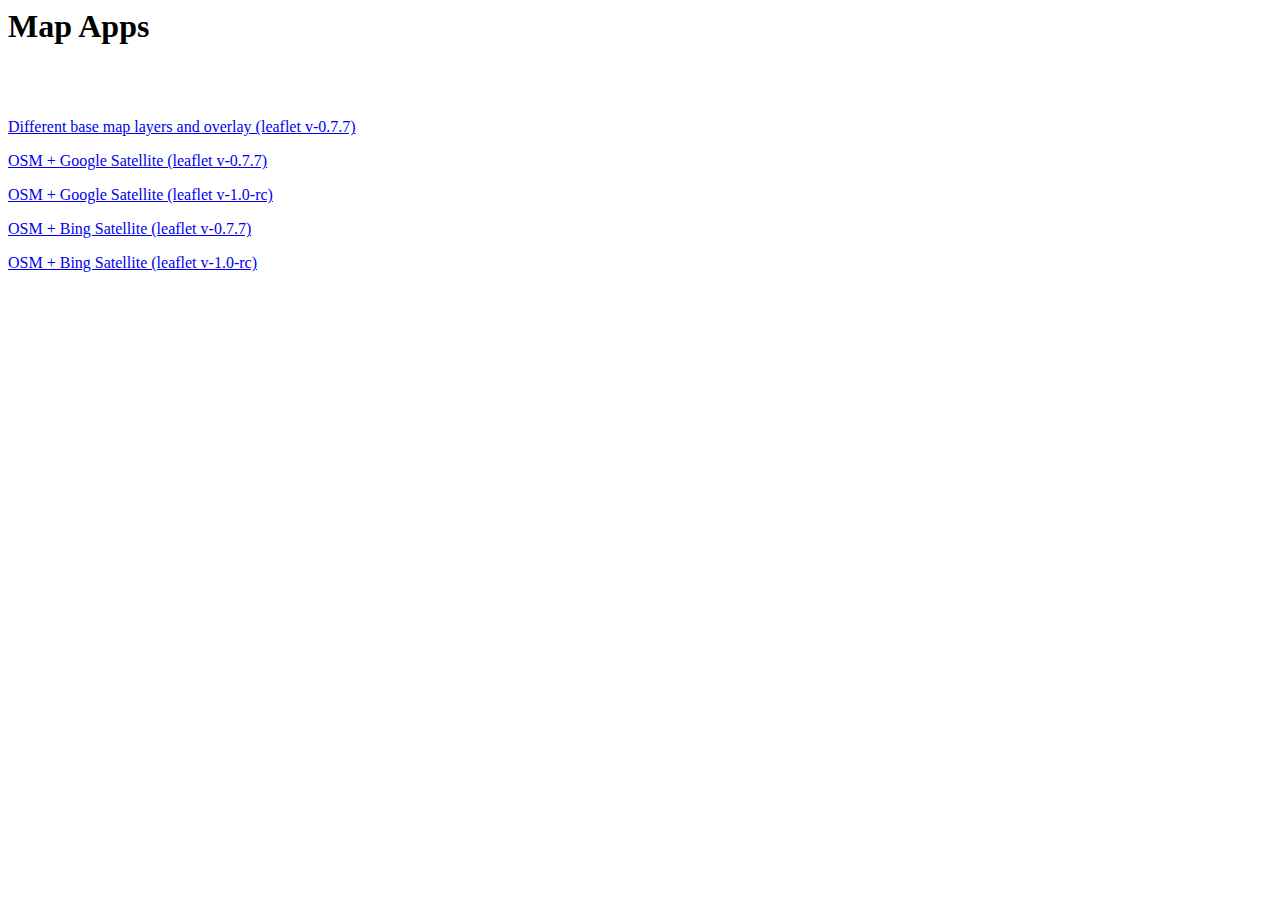
<file: public/index.html>
<html>
    <head>
        <title>GeoNet APPS</title>
        <link type="text/css" rel="stylesheet" href="//static.geonet.org.nz/geonet-2.0.2/css/bootstrap-geonet.css" />
        <script type="text/javascript" src="//static.geonet.org.nz/jquery/js/jquery-1.7.1.min.js"></script>

    </head>

    <body>
        <div class="row">
            <div class="span12">

                <div class="page-header">
                    <h1>Map Apps</h1>
                    <br />

                </div>
                <br />

                <!-- 2. -->

                <div >
                    <p><a href="leaflet-base-layers.html" target="_blank">Different base map layers and overlay (leaflet v-0.7.7) </a> </p>
                </div>
                <div >
                    <p><a href="quakes-map-google.html" target="_blank">OSM + Google Satellite (leaflet v-0.7.7) </a> </p>
                </div>

                <div >
                    <p><a href="quakes-map-google2.html" target="_blank">OSM + Google Satellite (leaflet v-1.0-rc)</a> </p>
                </div>

                <div >
                    <p><a href="quakes-map-bing1.html" target="_blank">OSM + Bing Satellite (leaflet v-0.7.7) </a> </p>
                </div>

                <div >
                    <p><a href="quakes-map-bing.html" target="_blank">OSM + Bing Satellite (leaflet v-1.0-rc) </a> </p>
                </div>
            </div>
        </div>
    </body>
</html>
</file>
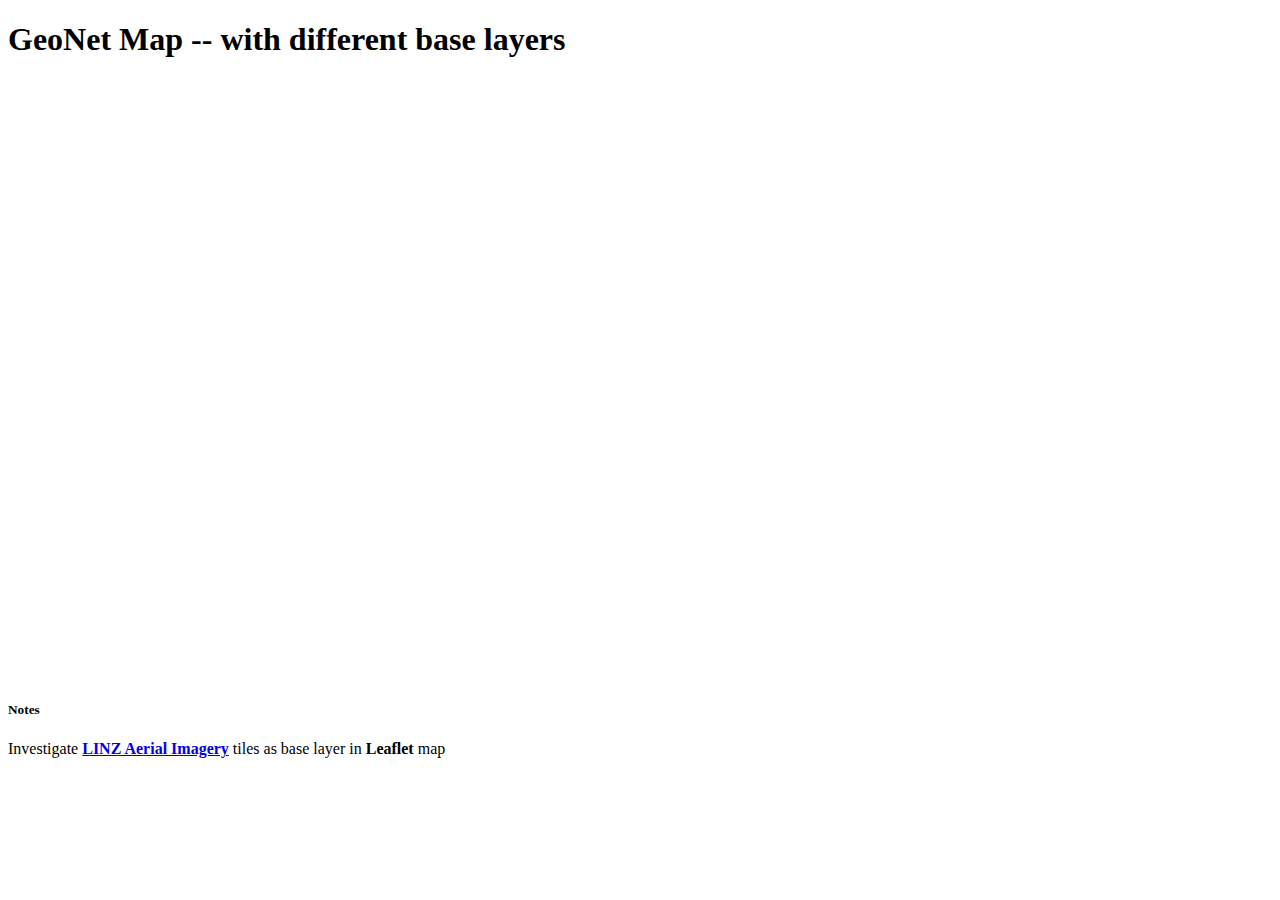
<file: public/leaflet-base-layers.html>
<!DOCTYPE html>
<html>
    <head>
        <title>GeoNet Map -- with different base layers </title>
        <meta charset="utf-8"/>
        <link type="text/css" rel="stylesheet" href="//static.geonet.org.nz/geonet-2.0.3/css/bootstrap-geonet.css"/>
        <link rel="stylesheet"
              href="//static.geonet.org.nz/leaflet/0.7.7/leaflet.css"/>
        <style>
            .leaflet-container {
                background: #396670;
            }
        </style>

        <script src="//static.geonet.org.nz/jquery/js/jquery-1.9.1.min.js" type="text/javascript"></script>

        <script src="//static.geonet.org.nz/leaflet/0.7.7/leaflet.js"></script>

        <script src="js/leaflet-bing-plugin.js" type="text/javascript"></script>

        <script src="js/quakes-map.js"></script>

    </head>
    <body>
        <div class="container container-background">
            <div class="page-header">
                <h1>GeoNet Map -- with different base layers </h1>
            </div>

            <div id="geonet-haz-map" style="width: 512px; height: 600px" > </div>

            <script>
                jQuery(document).ready(function () {
                    quakesMapApp.initBaseMap();
                    quakesMapApp.loadQuakesData();
                });

            </script>

            <h5>Notes</h5>
            <p>
                Investigate <a href="https://data.linz.govt.nz/set/2-nz-aerial-imagery/" ><b>LINZ Aerial Imagery</b></a> tiles as base layer in <b>Leaflet</b> map
            </p>


        </div>

    </body>
</html>
</file>
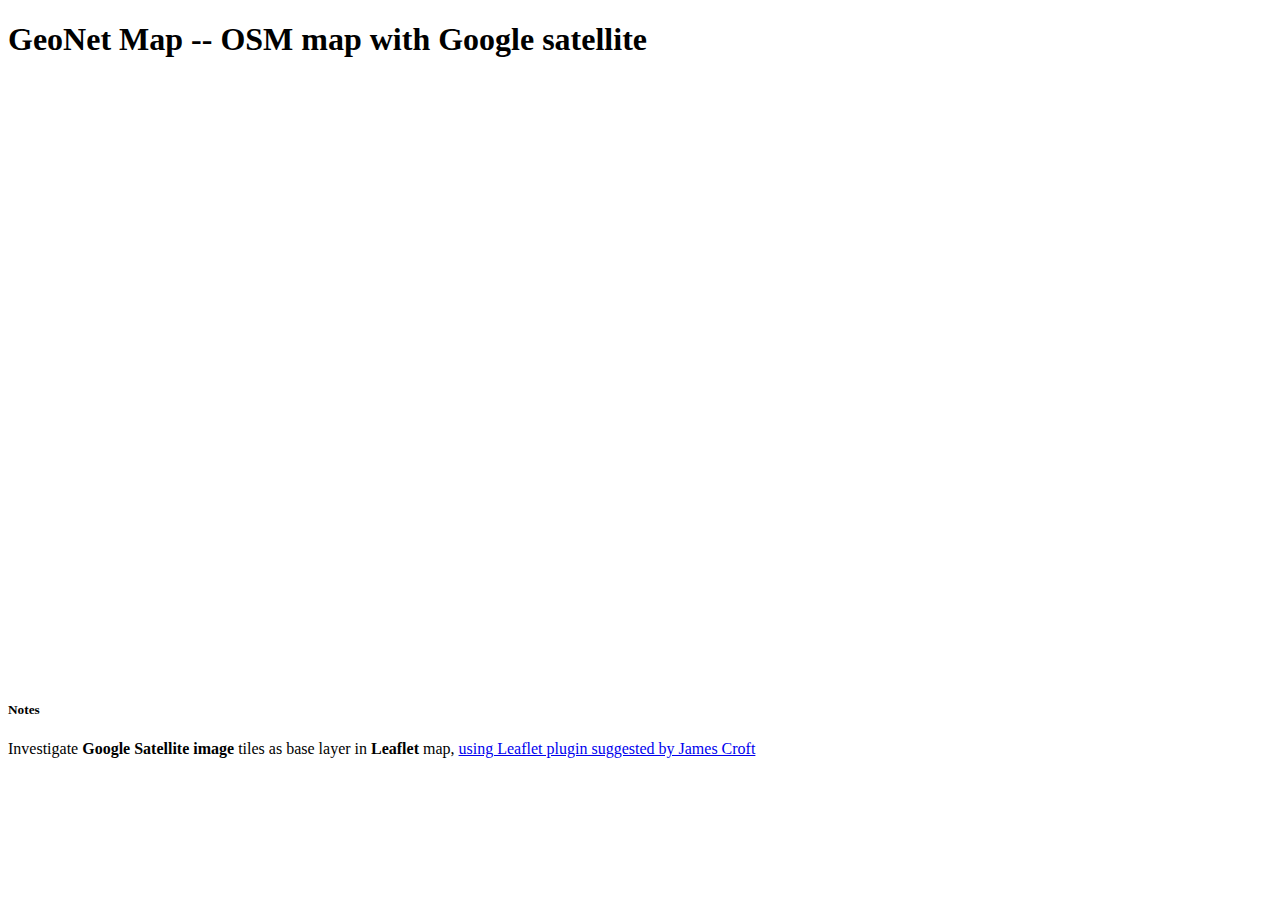
<file: public/leaflet-google.html>
<!DOCTYPE html>
<html>
<head>
    <title>GeoNet Map -- OSM AND GOOGLE SATELLITE</title>
    <meta charset="utf-8"/>
    <link type="text/css" rel="stylesheet" href="//static.geonet.org.nz/geonet-2.0.3/css/bootstrap-geonet.css"/>
    <link rel="stylesheet"
          href="//static.geonet.org.nz/leaflet/0.7.7/leaflet.css"/>

    <script src="//static.geonet.org.nz/leaflet/0.7.7/leaflet.js"></script>

    <script src="//maps.google.com/maps/api/js?v=3&key=AIzaSyCe9XrHmE40diC5lmj6SwGa9IsrlloGIH4"></script>
    <script src="js/Google.js"></script>

</head>
<body>

<div class="container container-background">
    <div class="page-header">
        <h1>GeoNet Map -- OSM map with Google satellite </h1>
    </div>

    <div id="map" style="width: 512px; height: 600px" > </div>

    <script>
    var map = L.map('map', {
                attributionControl: false,
                worldCopyJump: false
            });

    var osmGeonetUrl = '//{s}.geonet.org.nz/osm/tiles/{z}/{x}/{y}.png',//
    cloudmadeAttribution = '',
    osmLayerGeonet = new L.TileLayer(osmGeonetUrl, {
        minZoom : 1,
        maxZoom : 18,
        attribution: cloudmadeAttribution,
        errorTileUrl: '//static.geonet.org.nz/osm/images/logo_geonet.png',
        subdomains:[ 'static1', 'static2', 'static3', 'static4', 'static5']
    });

    var googleSatellite = new L.Google('SATELLITE');  //ROADMAP, TERRAIN

    //map switcher
    var baseLayers = {
        "Map" : osmLayerGeonet,
        "Satellite" : googleSatellite
    };

    map.addLayer(googleSatellite);

    L.control.layers(baseLayers).addTo(map);

    map.setView(new L.LatLng(-41.1, 174.0), 5);
		

    </script>

    <h5>Notes</h5>
    <p>
     Investigate <b>Google Satellite image</b> tiles as base layer in <b>Leaflet</b> map,
     <a href="https://gist.github.com/crofty/2197701" >using Leaflet plugin suggested by James Croft </a>
    </p>


</div>

</body>
</html>
</file>
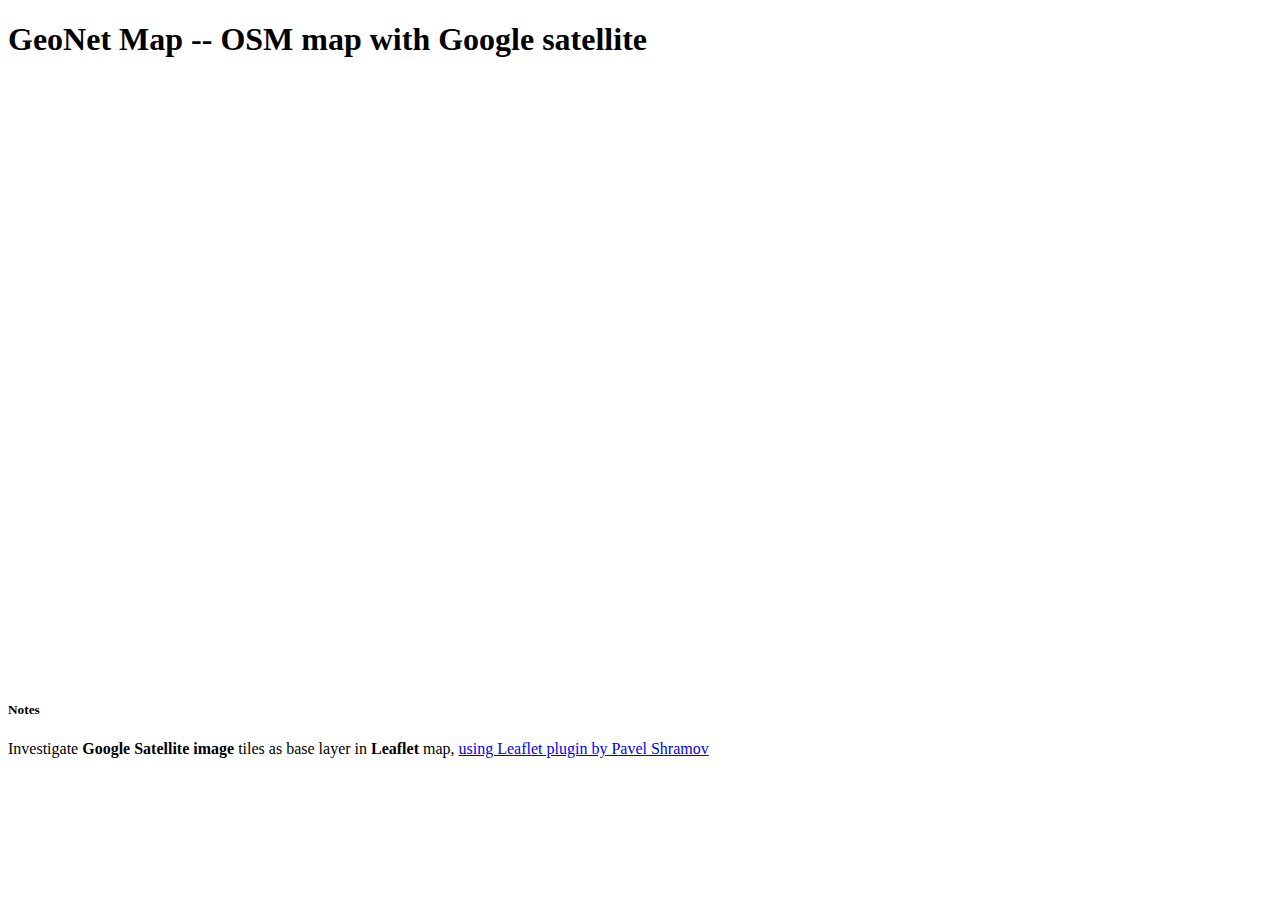
<file: public/leaflet-google2.html>
<!DOCTYPE html>
<html>
<head>
    <title>GeoNet Map -- OSM AND GOOGLE SATELLITE</title>
    <meta charset="utf-8"/>
    <link type="text/css" rel="stylesheet" href="//static.geonet.org.nz/geonet-2.0.3/css/bootstrap-geonet.css"/>
    <link rel="stylesheet"
          href="//static.geonet.org.nz/leaflet/0.7.7/leaflet.css"/>

    <script src="//static.geonet.org.nz/leaflet/0.7.7/leaflet.js"></script>

    <script src="//maps.google.com/maps/api/js?v=3&key=AIzaSyCe9XrHmE40diC5lmj6SwGa9IsrlloGIH4"></script>
    <script src="js/Google.js"></script>

</head>
<body>

<div class="container container-background">
    <div class="page-header">
        <h1>GeoNet Map -- OSM map with Google satellite </h1>
    </div>

    <div id="map" style="width: 512px; height: 600px" > </div>

    <script>
    var map = L.map('map', {
                attributionControl: false,
                worldCopyJump: false
            });

    var osmGeonetUrl = '//{s}.geonet.org.nz/osm/tiles/{z}/{x}/{y}.png',//
    cloudmadeAttribution = '',
    osmLayerGeonet = new L.TileLayer(osmGeonetUrl, {
        minZoom : 1,
        maxZoom : 18,
        attribution: cloudmadeAttribution,
        errorTileUrl: '//static.geonet.org.nz/osm/images/logo_geonet.png',
        subdomains:[ 'static1', 'static2', 'static3', 'static4', 'static5']
    });

    var googleSatellite = new L.Google('SATELLITE');  //ROADMAP, TERRAIN

    //map switcher
    var baseLayers = {
        "Map" : osmLayerGeonet,
        "Satellite" : googleSatellite
    };

    map.addLayer(osmLayerGeonet);

    L.control.layers(baseLayers).addTo(map);

    map.setView(new L.LatLng(-41.1, 174.0), 5);
		

    </script>

    <h5>Notes</h5>
    <p>
        Investigate <b>Google Satellite image</b> tiles as base layer in <b>Leaflet</b> map,
        <a href="https://github.com/shramov/leaflet-plugins" >using Leaflet plugin by Pavel Shramov </a>
    </p>


</div>

</body>
</html>
</file>
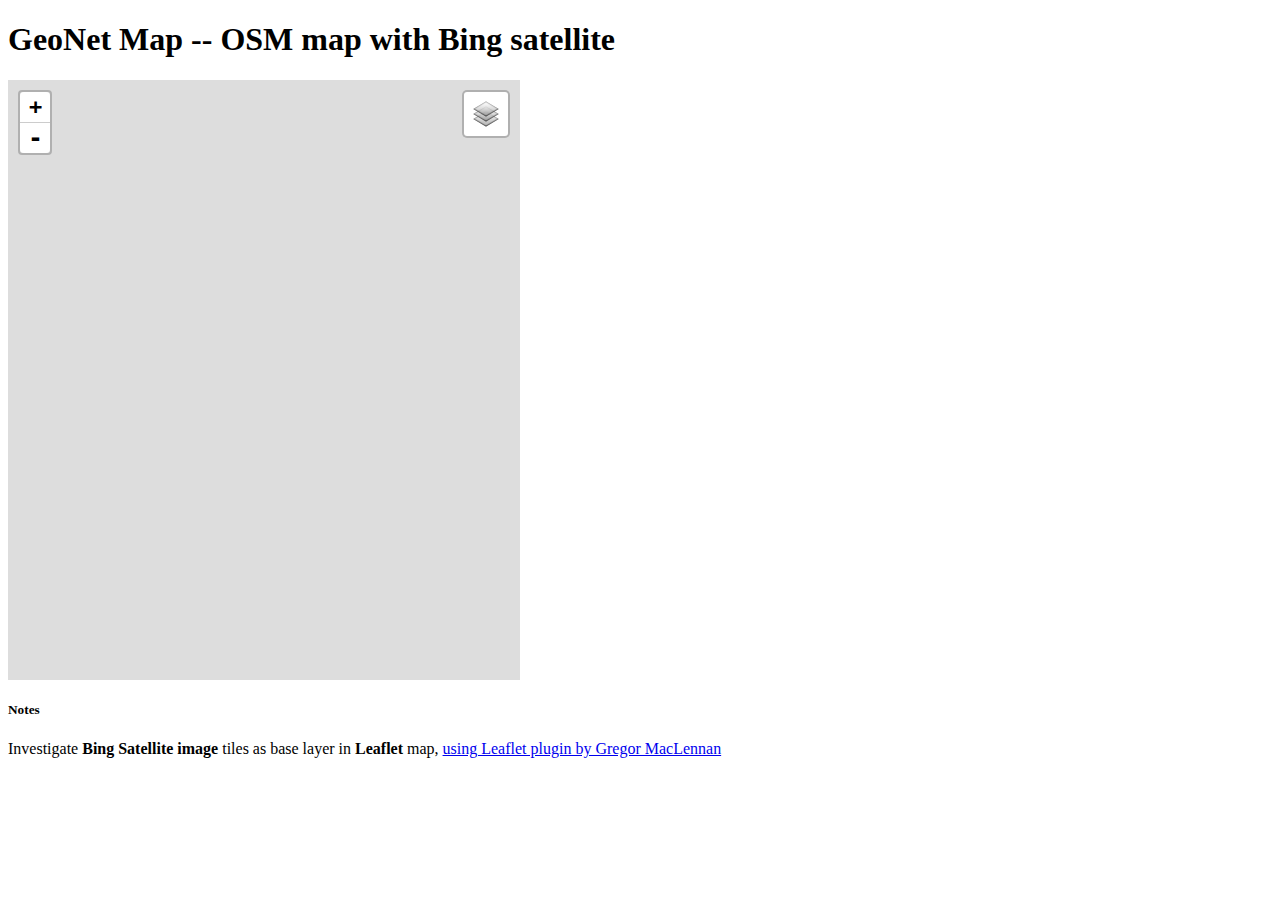
<file: public/quakes-map-bing.html>
<!DOCTYPE html>
<html>
<head>
    <meta charset=utf-8 />
    <meta name='viewport' content='width=device-width, initial-scale=1.0, maximum-scale=1.0, user-scalable=no, minimal-ui' />

    <title>GeoNet Map -- Leaflet Bing Maps Layer</title>

    <link type="text/css" rel="stylesheet" href="//static.geonet.org.nz/geonet-2.0.3/css/bootstrap-geonet.css"/>
    <link href='css/leaflet-v1.0.0-rc.css' rel='stylesheet' />

    <script src="//static.geonet.org.nz/jquery/js/jquery-1.9.1.min.js" type="text/javascript"></script>
    
    <script src="js/leaflet-v1.0.0-rc.js"></script>
    <script src="//cdn.polyfill.io/v2/polyfill.min.js?features=Promise"></script>

    <script src="js/leaflet-bing-layer.js"></script>
    
    <script src="js/quakes-map.js"></script>

</head>
<body>
<div class="container container-background">
    <div class="page-header">
        <h1>GeoNet Map -- OSM map with Bing satellite </h1>
    </div>

    <div id="map" style="width: 512px; height: 600px" > </div>

    <script>
    var map = L.map('map', {
                attributionControl: false,
                worldCopyJump: false
            });

    //var osmGeonetUrl = '//{s}.geonet.org.nz/osm/tiles/{z}/{x}/{y}.png',//
    var osmGeonetUrl = '//{s}.geonet.org.nz/osm/1/tiles/{z}/{x}/{y}.png',//
    cloudmadeAttribution = '',
    osmLayerGeonet = new L.TileLayer(osmGeonetUrl, {
        minZoom : 1,
        maxZoom : 18,
        attribution: cloudmadeAttribution,
        errorTileUrl: '//static.geonet.org.nz/osm/images/logo_geonet.png',
        subdomains:[ 'static1', 'static2', 'static3', 'static4', 'static5']
    });

    var BING_KEY = 'AhK092tJ9_a5suB7r0pkgKI6aGSQuUm3MFwP9ygHezQtyeNx8KK8529Lj4p7mxmQ'
    var bingLayer = L.tileLayer.bing(BING_KEY);

    //map switcher
    var baseLayers = {
        "Map" : osmLayerGeonet,
        "Satellite" : bingLayer
    };

    map.addLayer(bingLayer);

    var layerControl = L.control.layers(baseLayers).addTo(map);

    map.setView(new L.LatLng(-41.1, 174.0), 5);		

    </script>

    <h5>Notes</h5>
    <p>
         Investigate <b>Bing Satellite image</b> tiles as base layer in <b>Leaflet</b> map,
        <a href="https://github.com/gmaclennan/leaflet-bing-layer" >using Leaflet plugin by Gregor MacLennan</a>
    </p>

</div>

</body>
</html>
</file>
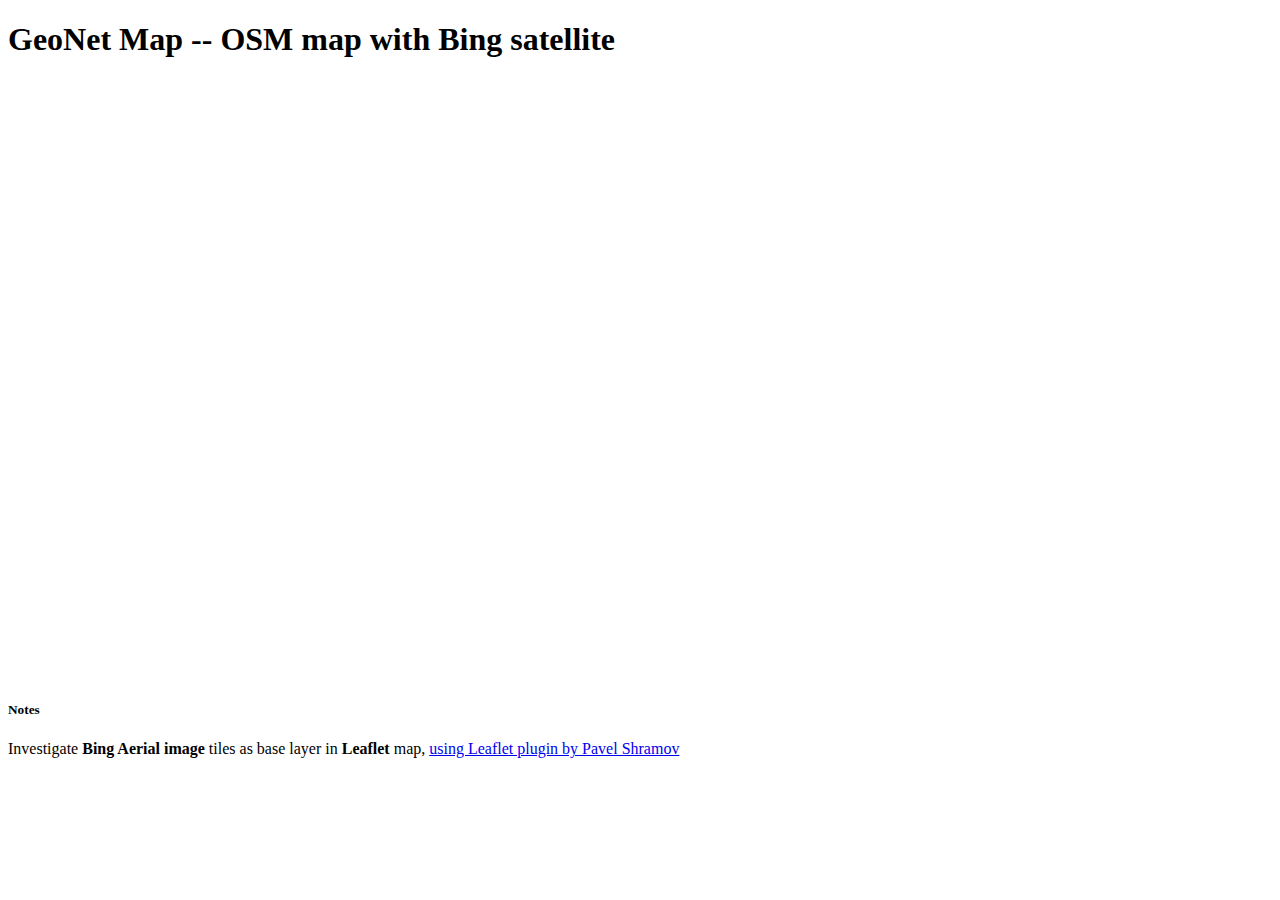
<file: public/quakes-map-bing1.html>
<!DOCTYPE html>
<html>
<head>
    <title>GeoNet Map -- OSM AND GOOGLE SATELLITE</title>
    <meta charset="utf-8"/>
    <link type="text/css" rel="stylesheet" href="//static.geonet.org.nz/geonet-2.0.3/css/bootstrap-geonet.css"/>
    <link rel="stylesheet"
          href="//static.geonet.org.nz/leaflet/0.7.7/leaflet.css"/>

    <script src="//static.geonet.org.nz/jquery/js/jquery-1.9.1.min.js" type="text/javascript"></script>
    
    <script src="//static.geonet.org.nz/leaflet/0.7.7/leaflet.js"></script>
    
    <script src="js/Bing.js"></script>
    
    <script src="js/quakes-map.js"></script>

</head>
<body>
<div class="container container-background">
    <div class="page-header">
        <h1>GeoNet Map -- OSM map with Bing satellite </h1>
    </div>

    <div id="map" style="width: 512px; height: 600px" > </div>

    <script>
    var map = L.map('map', {
                attributionControl: false,
                worldCopyJump: false
            });

    var osmGeonetUrl = '//{s}.geonet.org.nz/osm/tiles/{z}/{x}/{y}.png',//
    cloudmadeAttribution = '',
    osmLayerGeonet = new L.TileLayer(osmGeonetUrl, {
        minZoom : 1,
        maxZoom : 18,
        attribution: cloudmadeAttribution,
        errorTileUrl: '//static.geonet.org.nz/osm/images/logo_geonet.png',
        subdomains:[ 'static1', 'static2', 'static3', 'static4', 'static5']
    });

     var BING_KEY = 'AhK092tJ9_a5suB7r0pkgKI6aGSQuUm3MFwP9ygHezQtyeNx8KK8529Lj4p7mxmQ'

    var bingLayer = new L.BingLayer(BING_KEY, {type: "Aerial"});

    //map switcher
    var baseLayers = {
        "OSM Map" : osmLayerGeonet,
        "Bing Aerial" : bingLayer
    };

    map.addLayer(bingLayer);

    var layerControl = L.control.layers(baseLayers).addTo(map);

    map.setView(new L.LatLng(-41.1, 174.0), 5);		

    </script>

    <h5>Notes</h5>
    <p>
        Investigate <b>Bing Aerial image</b> tiles as base layer in <b>Leaflet</b> map,
        <a href="https://github.com/shramov/leaflet-plugins" >using Leaflet plugin by Pavel Shramov </a>
    </p>


</div>

</body>
</html>
</file>
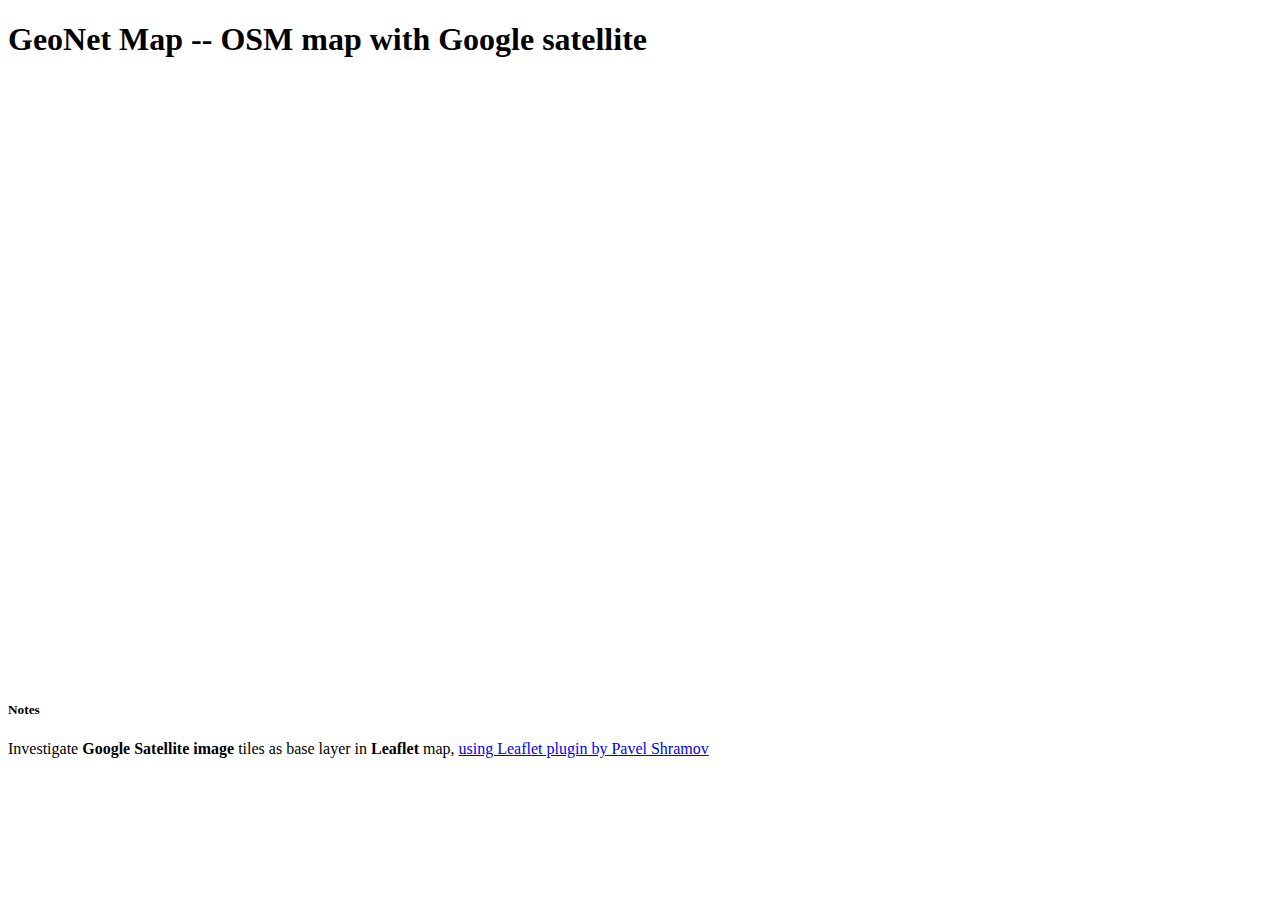
<file: public/quakes-map-google.html>
<!DOCTYPE html>
<html>
<head>
    <title>GeoNet Map -- OSM AND GOOGLE SATELLITE</title>
    <meta charset="utf-8"/>
    <link type="text/css" rel="stylesheet" href="//static.geonet.org.nz/geonet-2.0.3/css/bootstrap-geonet.css"/>
    <link rel="stylesheet"
          href="//static.geonet.org.nz/leaflet/0.7.7/leaflet.css"/>

    <script src="//static.geonet.org.nz/jquery/js/jquery-1.9.1.min.js" type="text/javascript"></script>
    
    <script src="//static.geonet.org.nz/leaflet/0.7.7/leaflet.js"></script>

    <script src="//maps.google.com/maps/api/js?v=3&key=AIzaSyCe9XrHmE40diC5lmj6SwGa9IsrlloGIH4"></script>
    
    <script src="js/Google.js"></script>
    
    <script src="js/quakes-map.js"></script>

</head>
<body>
<div class="container container-background">
    <div class="page-header">
        <h1>GeoNet Map -- OSM map with Google satellite </h1>
    </div>

    <div id="map" style="width: 512px; height: 600px" > </div>

    <script>
    var map = L.map('map', {
                attributionControl: false,
                worldCopyJump: false
            });

    var osmGeonetUrl = '//{s}.geonet.org.nz/osm/tiles/{z}/{x}/{y}.png',//
    cloudmadeAttribution = '',
    osmLayerGeonet = new L.TileLayer(osmGeonetUrl, {
        minZoom : 1,
        maxZoom : 18,
        attribution: cloudmadeAttribution,
        errorTileUrl: '//static.geonet.org.nz/osm/images/logo_geonet.png',
        subdomains:[ 'static1', 'static2', 'static3', 'static4', 'static5']
    });

    var googleSatellite = new L.Google('SATELLITE');  //ROADMAP, TERRAIN

    //map switcher
    var baseLayers = {
        "Map" : osmLayerGeonet,
        "Satellite" : googleSatellite
    };

    map.addLayer(osmLayerGeonet);

    var layerControl = L.control.layers(baseLayers).addTo(map);

    map.setView(new L.LatLng(-41.1, 174.0), 5);		

    </script>

    <h5>Notes</h5>
    <p>
        Investigate <b>Google Satellite image</b> tiles as base layer in <b>Leaflet</b> map,
        <a href="https://github.com/shramov/leaflet-plugins" >using Leaflet plugin by Pavel Shramov </a>
    </p>


</div>

</body>
</html>
</file>
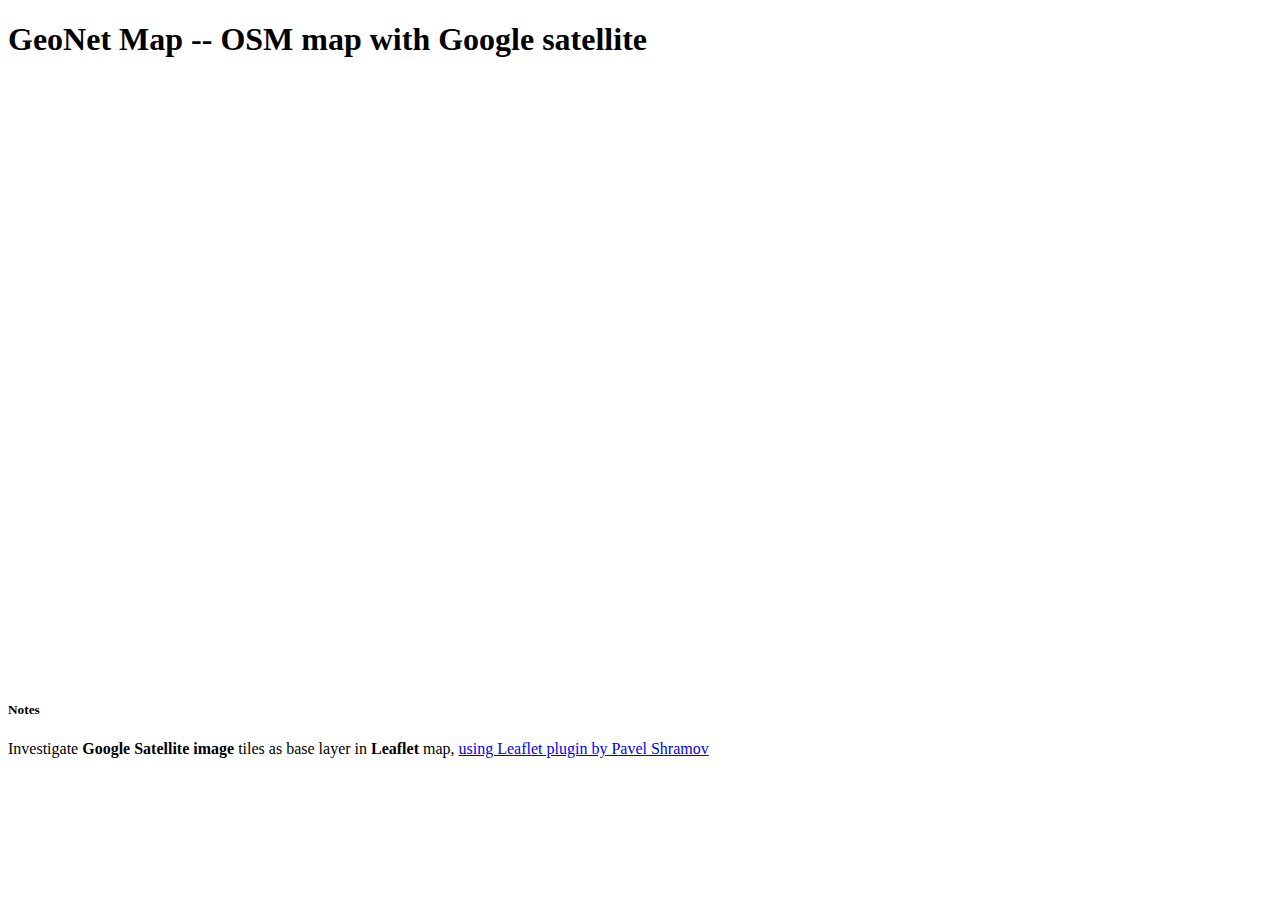
<file: public/quakes-map-google1.html>
<!DOCTYPE html>
<html>
<head>
    <title>GeoNet Map -- OSM AND GOOGLE SATELLITE</title>
    <meta charset="utf-8"/>
    <link type="text/css" rel="stylesheet" href="//static.geonet.org.nz/geonet-2.0.3/css/bootstrap-geonet.css"/>
    <link rel="stylesheet"
          href="//static.geonet.org.nz/leaflet/0.7.7/leaflet.css"/>

    <script src="//static.geonet.org.nz/jquery/js/jquery-1.9.1.min.js" type="text/javascript"></script>
    
    <script src="//static.geonet.org.nz/leaflet/0.7.7/leaflet.js"></script>

    <script src="//maps.google.com/maps/api/js?v=3&key=AIzaSyCe9XrHmE40diC5lmj6SwGa9IsrlloGIH4"></script>
    
    <script src="js/Google1.js"></script>
    
    <script src="js/quakes-map.js"></script>

</head>
<body>
<div class="container container-background">
    <div class="page-header">
        <h1>GeoNet Map -- OSM map with Google satellite </h1>
    </div>

    <div id="map" style="width: 512px; height: 600px" > </div>

    <script>
    var map = L.map('map', {
                attributionControl: false,
                worldCopyJump: false
            });

    var osmGeonetUrl = '//{s}.geonet.org.nz/osm/tiles/{z}/{x}/{y}.png',//
    cloudmadeAttribution = '',
    osmLayerGeonet = new L.TileLayer(osmGeonetUrl, {
        minZoom : 1,
        maxZoom : 18,
        attribution: cloudmadeAttribution,
        errorTileUrl: '//static.geonet.org.nz/osm/images/logo_geonet.png',
        subdomains:[ 'static1', 'static2', 'static3', 'static4', 'static5']
    });

    var googleSatellite = new L.Google('SATELLITE');  //ROADMAP, TERRAIN

    //map switcher
    var baseLayers = {
        "OSM Map" : osmLayerGeonet,
        "Google Satellite" : googleSatellite
    };

    map.addLayer(googleSatellite);

    var layerControl = L.control.layers(baseLayers).addTo(map);

    map.setView(new L.LatLng(-41.1, 174.0), 5);		

    </script>

    <h5>Notes</h5>
    <p>
        Investigate <b>Google Satellite image</b> tiles as base layer in <b>Leaflet</b> map,
        <a href="https://github.com/shramov/leaflet-plugins" >using Leaflet plugin by Pavel Shramov </a>
    </p>


</div>

</body>
</html>
</file>
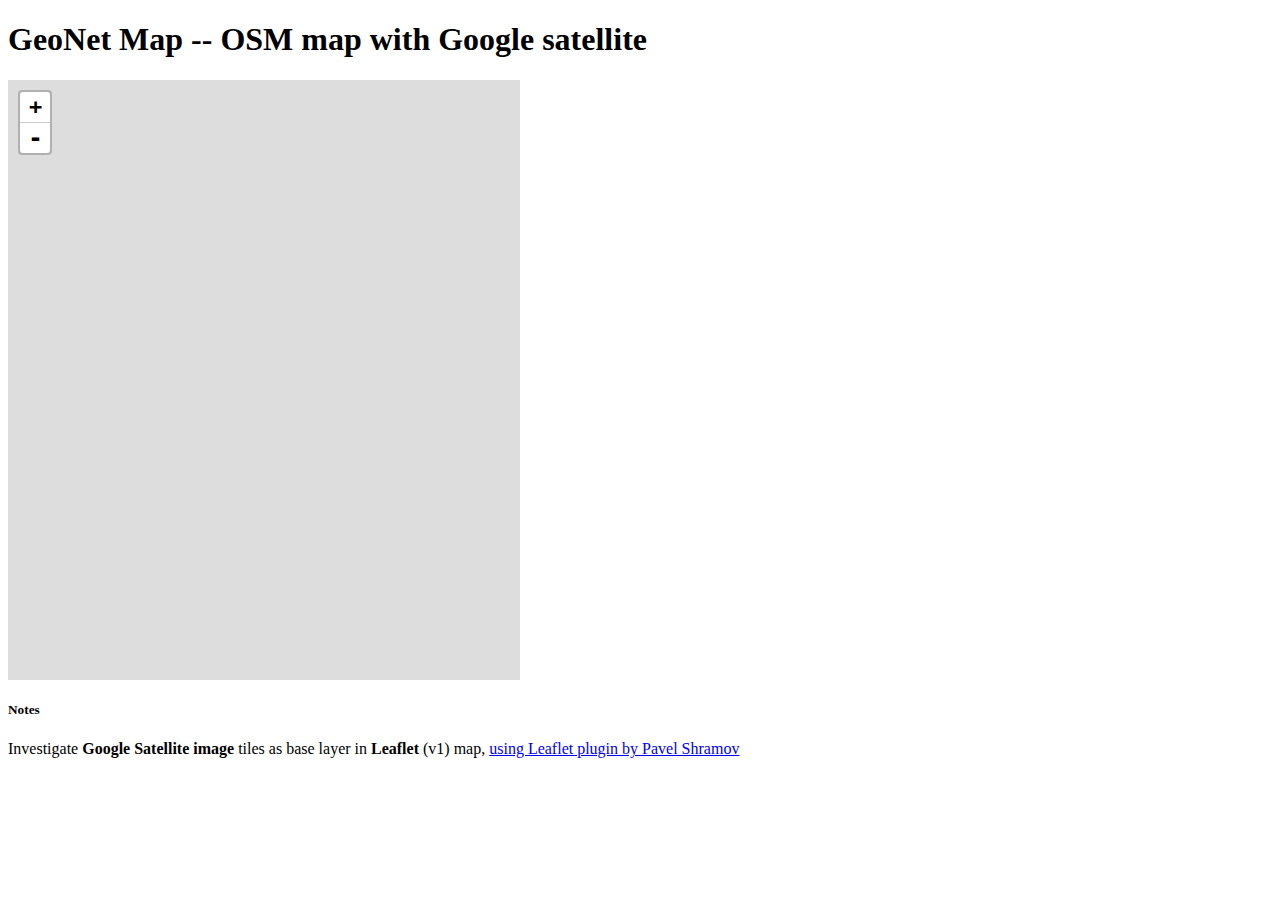
<file: public/quakes-map-google2.html>
<!DOCTYPE html>
<html>
<head>
    <title>GeoNet Map -- OSM AND GOOGLE SATELLITE</title>
    <meta charset="utf-8"/>
    <link type="text/css" rel="stylesheet" href="//static.geonet.org.nz/geonet-2.0.3/css/bootstrap-geonet.css"/>

    <link href='css/leaflet-v1.0.0-rc.css' rel='stylesheet' />

    <script src="//static.geonet.org.nz/jquery/js/jquery-1.9.1.min.js" type="text/javascript"></script>

    <script src="js/leaflet-v1.0.0-rc.js"></script>

    <script src="//maps.google.com/maps/api/js?v=3&key=AIzaSyCe9XrHmE40diC5lmj6SwGa9IsrlloGIH4"></script>
    
    <script src="js/Google2.js"></script>
    
    <script src="js/quakes-map.js"></script>

</head>
<body>
<div class="container container-background">
    <div class="page-header">
        <h1>GeoNet Map -- OSM map with Google satellite </h1>
    </div>

    <div id="map" style="width: 512px; height: 600px" > </div>

    <script>
    var map = L.map('map', {
                attributionControl: false,
                worldCopyJump: false
            });

    var osmGeonetUrl = '//{s}.geonet.org.nz/osm/tiles/{z}/{x}/{y}.png',//
    cloudmadeAttribution = '',
    osmLayerGeonet = new L.TileLayer(osmGeonetUrl, {
        minZoom : 1,
        maxZoom : 18,
        attribution: cloudmadeAttribution,
        errorTileUrl: '//static.geonet.org.nz/osm/images/logo_geonet.png',
        subdomains:[ 'static1', 'static2', 'static3', 'static4', 'static5']
    });

    var googleSatellite = new L.Google('SATELLITE');  //ROADMAP, TERRAIN

    //map switcher
    var baseLayers = {
        "OSM Map" : osmLayerGeonet,
        "Google Satellite" : googleSatellite
    };

    map.addLayer(googleSatellite);

    var layerControl = L.control.layers(baseLayers).addTo(map);

    map.setView(new L.LatLng(-41.1, 174.0), 5);		

    </script>

    <h5>Notes</h5>
    <p>
        Investigate <b>Google Satellite image</b> tiles as base layer in <b>Leaflet</b> (v1) map,
        <a href="https://github.com/shramov/leaflet-plugins" >using Leaflet plugin by Pavel Shramov </a>
    </p>


</div>

</body>
</html>
</file>
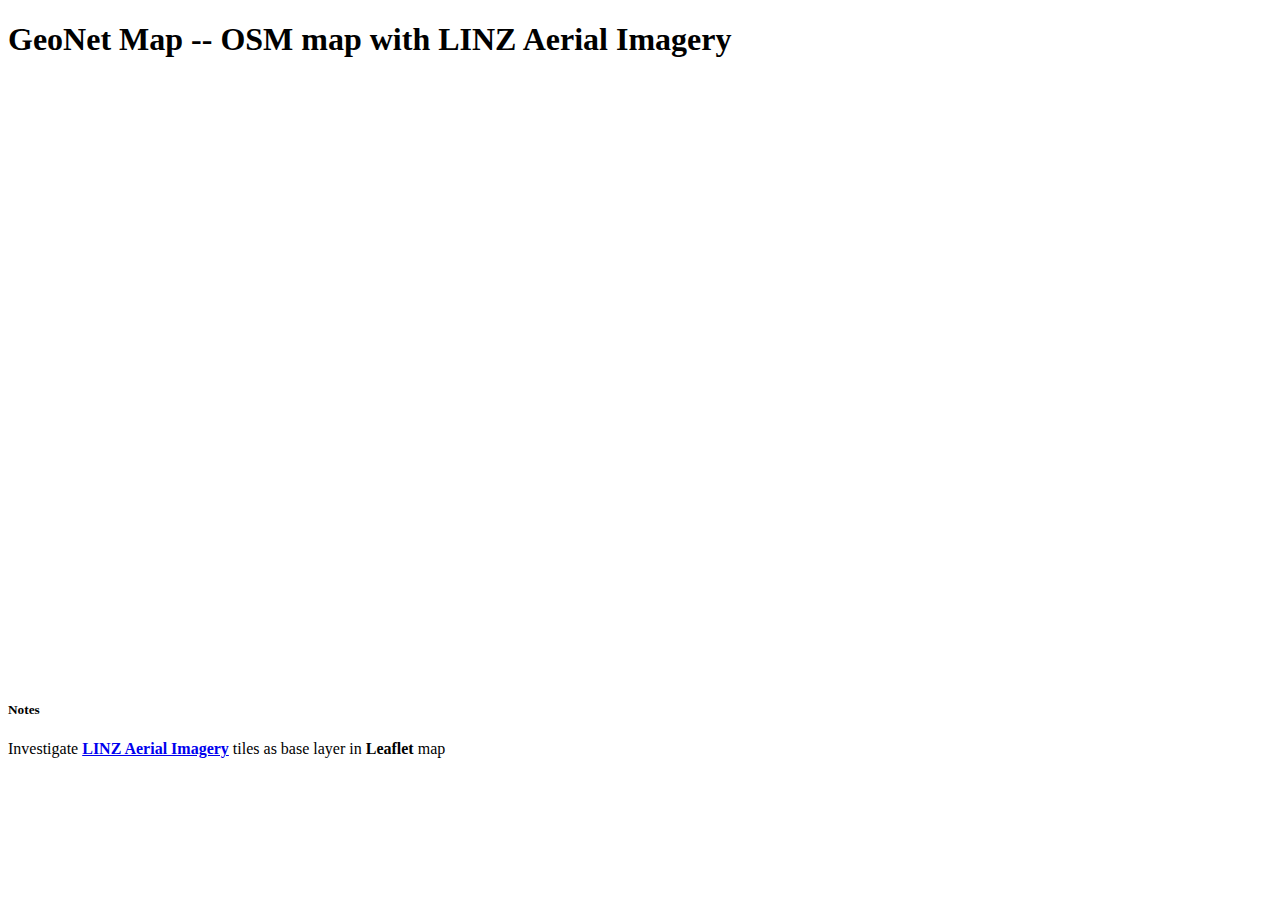
<file: public/quakes-map-linz.html>
<!DOCTYPE html>
<html>
    <head>
        <title>GeoNet Map -- OSM AND LINZ Aerial Imagery</title>
        <meta charset="utf-8"/>
        <link type="text/css" rel="stylesheet" href="//static.geonet.org.nz/geonet-2.0.3/css/bootstrap-geonet.css"/>
        <link rel="stylesheet"
              href="//static.geonet.org.nz/leaflet/0.7.7/leaflet.css"/>
        <style>
            .leaflet-container {
                background: #396670;
            }
        </style>


        <script src="//static.geonet.org.nz/jquery/js/jquery-1.9.1.min.js" type="text/javascript"></script>

        <script src="//static.geonet.org.nz/leaflet/0.7.7/leaflet.js"></script>


        <script src="js/Google.js"></script>

        <script src="js/quakes-map.js"></script>

    </head>
    <body>
        <div class="container container-background">
            <div class="page-header">
                <h1>GeoNet Map -- OSM map with LINZ Aerial Imagery </h1>
            </div>

            <div id="map" style="width: 512px; height: 600px" > </div>

            <script>
                var map = L.map('map', {
                    attributionControl: false,
                    worldCopyJump: false
                });

                var osmGeonetUrl = '//{s}.geonet.org.nz/osm/tiles/{z}/{x}/{y}.png', //
                        cloudmadeAttribution = '',
                        osmLayerGeonet = new L.TileLayer(osmGeonetUrl, {
                            minZoom: 1,
                            maxZoom: 18,
                            attribution: cloudmadeAttribution,
                            errorTileUrl: '//static.geonet.org.nz/osm/images/logo_geonet.png',
                            subdomains: ['static1', 'static2', 'static3', 'static4', 'static5']
                        });

                var LINZ_API_KEY = 'df00b26dbc294fc6b64da98e91a01078';
                //layer=767, set=2,style=default
                var layers = 'layer=1933,style=auto;layer=1928,style=auto;layer=2602,style=auto';
                //http://tiles-a.data-cdn.linz.govt.nz/services;key=df00b26dbc294fc6b64da98e91a01078/tiles/v4/set=2,{style}/{TileMatrixSet}/{TileMatrix}/{TileCol}/{TileRow}.png
                var linzTiles = 'http://tiles-{s}.data-cdn.linz.govt.nz/services;key=' + LINZ_API_KEY + '/tiles/v4/set=2,style=default/EPSG:3857/{z}/{x}/{y}.png';
                var linzSatellite = L.tileLayer(linzTiles,
                        {
                            minZoom: 1,
                            maxZoom: 18,
                            attribution: cloudmadeAttribution,
                            errorTileUrl: '//static.geonet.org.nz/osm/images/logo_geonet.png',
                            subdomains: 'abcd'
                        });

                //map switcher
                var baseLayers = {
                    "OSM Map": osmLayerGeonet,
                    "LINZ Satellite": linzSatellite
                };

                map.addLayer(linzSatellite);

                quakesMapApp.layerControl = L.control.layers(baseLayers).addTo(map);

                map.setView(new L.LatLng(-41.1, 174.0), 5);

                quakesMapApp.lftMap = map;

                quakesMapApp.loadQuakesData();

            </script>

            <h5>Notes</h5>
            <p>
                Investigate <a href="https://data.linz.govt.nz/set/2-nz-aerial-imagery/" ><b>LINZ Aerial Imagery</b></a> tiles as base layer in <b>Leaflet</b> map
            </p>


        </div>

    </body>
</html>
</file>
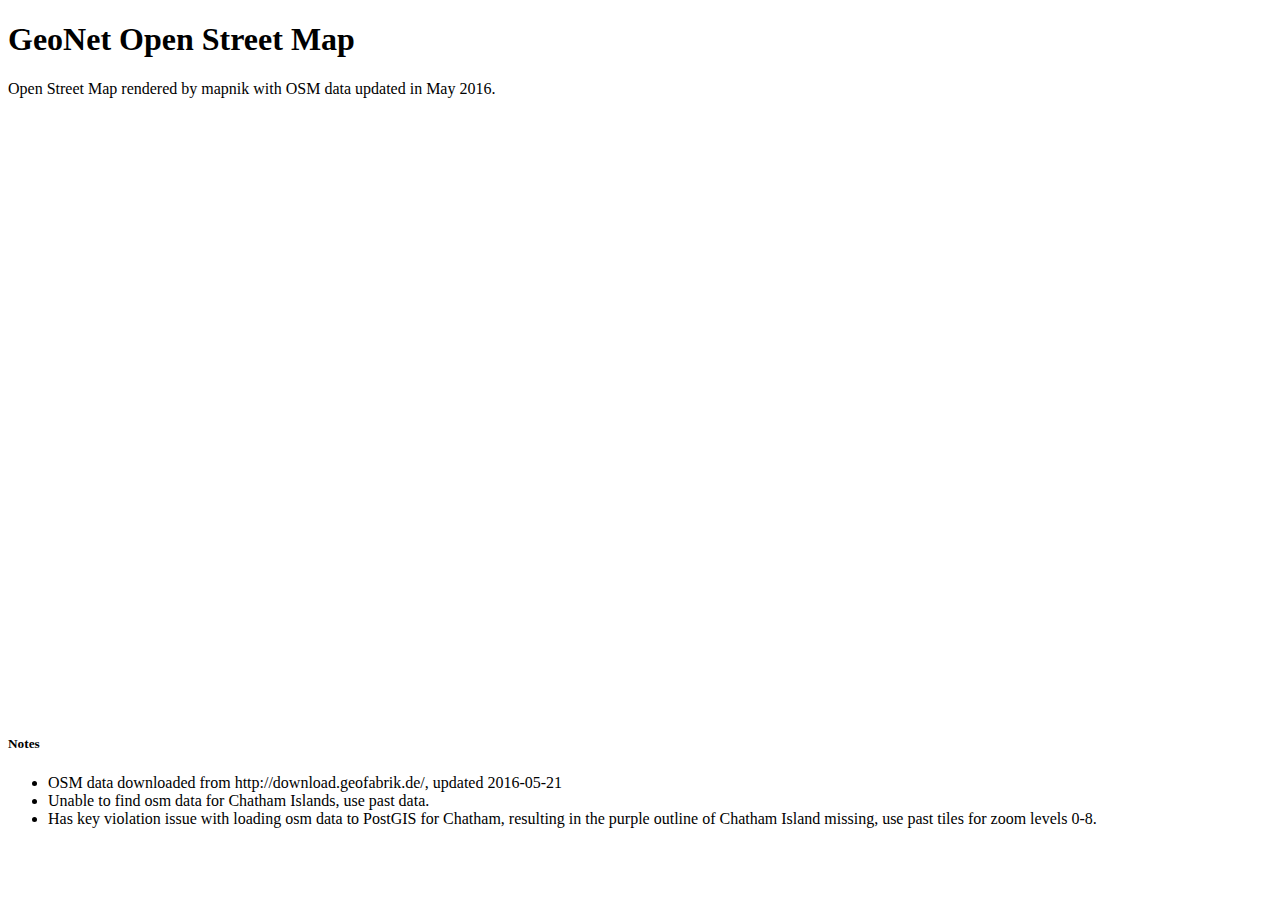
<file: osm/mapnik_2016/osm-leaflet.html>
<!DOCTYPE html>
<html>
    <head>
        <title>Open Street Map -- GeoNet</title>
        <meta charset="utf-8" />
        <link type="text/css" rel="stylesheet" href="http://static.geonet.org.nz/geonet-2.0.3/css/bootstrap-geonet.css"/>
        <link rel="stylesheet"
              href="http://static.geonet.org.nz/leaflet/0.5.1/leaflet.css" />
     
        <script src="http://static.geonet.org.nz/leaflet/0.5.1/leaflet.js"></script>
        <!--[if lte IE 8]>
		 <link rel="stylesheet" href="css/leaflet.ie.css" />	
		 <script src="js/json2.js"></script>
	    <![endif]-->
    </head>
    <body>
    
    <div class="container container-background">
            <div class="page-header">
                <h1>GeoNet Open Street Map</h1>
            </div>
            <p>Open Street Map rendered by mapnik with OSM data updated in May 2016.
            </p>
            
        <div id="map" style="width: 512px; height: 600px"></div>

        <script>
            var map = L.map('map', {
                attributionControl: false,
                worldCopyJump: false
            });
         

            var lonSign = 1;
            //http://static-wn.geonet.org.nz/nasagm/06/000/000/125/000/000/017.jpeg

    var osmGeonetUrl = 'http://{s}.geonet.org.nz/osm/tiles/{z}/{x}/{y}.png',//
    //var osmGeonetUrl = 'http://{s}.gns.cri.nz/osm/tiles/{z}/{x}/{y}.png',//
    osmLocalUrl = '../{s}/tiles/{z}/{x}/{y}.png',//
    osmMqUrl = 'http://{s}.mqcdn.com/tiles/1.0.0/map/{z}/{x}/{y}.jpg',//
    cloudmadeAttribution = '',
    osmLayerGeonet = new L.TileLayer(osmGeonetUrl, {
        minZoom : 1,
        maxZoom : 15,
        attribution: cloudmadeAttribution,
        errorTileUrl: 'http://static.geonet.org.nz/osm/images/logo_geonet.png',
        subdomains:[ 'static1', 'static2', 'static3', 'static4', 'static5']
    }),
    
    osmLayerLocal = new L.TileLayer(osmLocalUrl, {
        minZoom : 1,
        maxZoom : 15,
        attribution: cloudmadeAttribution,
        errorTileUrl: 'http://static.geonet.org.nz/osm/images/logo_geonet.png',
        subdomains:[ 'static']
    }),
    
    
    osmLayerMq = new L.TileLayer(osmMqUrl, {
        minZoom : 16,
        maxZoom : 17,
        attribution: cloudmadeAttribution,
        errorTileUrl: 'http://static.geonet.org.nz/osm/images/logo_geonet.png',
        subdomains:['otile1','otile2','otile3','otile4']
    });
    
    var mqAerialUrl =  "http://{s}.mqcdn.com/tiles/1.0.0/sat/{z}/{x}/{y}.jpg",
    mqAerialLayer = new L.TileLayer(mqAerialUrl,
    {
        maxZoom: 11,
        minZoom: 1,
        attribution: cloudmadeAttribution,
        errorTileUrl: 'http://static.geonet.org.nz/osm/images/logo_geonet.png',
        subdomains:['otile1','otile2','otile3','otile4']
    }
    );

    var topoUrl = 'http://{s}.geonet.org.nz/nztopo/{z}/{x}/{y}.png',
    topoLayer = new L.TileLayer(topoUrl,
    {
        maxZoom: 14,
        minZoom: 12,
        attribution: cloudmadeAttribution,
        errorTileUrl: 'http://static.geonet.org.nz/osm/images/logo_geonet.png',
        subdomains:[ 'static1', 'static2', 'static3', 'static4', 'static5']
    }
    );

    var osmMap = L.layerGroup([osmLayerLocal]); //osmLayerMq
    var aerialTopo = L.layerGroup([mqAerialLayer, topoLayer]);
    osmMap.maxxxxZommm = 17;
    aerialTopo.maxxxxZommm = 14;
    //map switcher
    var baseLayers = {
        "Map" : osmMap,
        "Aerial / Topo" : aerialTopo
    };

    map.addLayer(osmMap);

    L.control.layers(baseLayers).addTo(map);
    
    osmMap.className = "Map";
    aerialTopo.className = "AerialTopo";
    topoLayer.className = "topo";
    osmLayerMq.className = "osmMq";
    mqAerialLayer.className = "Aerial";
    osmLayerGeonet.className = "osmGeoNet";
    
   
    
    //set map zoom on base layer change, !!!!!! use baselayerchange in next version of leaflet!!!!!!
    map.on('layeradd', function(e){
    	var id = L.Util.stamp(e.layer);
    	console.log("layeradd e.layer.className " + e.layer.className );
        if(e.layer.maxxxxZommm ){
            this.options.maxZoom = e.layer.maxxxxZommm;
            if(this.getZoom() > e.layer.maxxxxZommm){
                this.setZoom(e.layer.maxxxxZommm);
            }
        }
    });

            //-38.2057205720572, 175.788778877888
            map.setView(new L.LatLng(-41.1, 174.0), 5);



            map.on('click', onMapClick);


            var popup = new L.Popup();

            function onMapClick(e) {
                var latlngStr = '(' + e.latlng.lat.toFixed(3) + ', '
                    + e.latlng.lng.toFixed(3) + ')';
                popup.setLatLng(e.latlng);
                popup.setContent("You clicked the map at " + latlngStr);
                map.openPopup(popup);
            }
            //console.log("1 document.onload "  );
            
         
       map.on('moveend', function(e){
            console.log("#### move ####");
            var bounds = this.getPixelBounds(),
			tileSize = mqAerialLayer.options.tileSize;
            
            console.log("#### bounds ####" + JSON.stringify(bounds));
		
		    var nwTilePoint = new L.Point(
				Math.floor(bounds.min.x / tileSize),
				Math.floor(bounds.min.y / tileSize)),
			seTilePoint = new L.Point(
				Math.floor(bounds.max.x / tileSize),
				Math.floor(bounds.max.y / tileSize)),
				
			tileBounds = new L.Bounds(nwTilePoint, seTilePoint);
		    
		    console.log("#### tileBounds ####" + JSON.stringify(tileBounds));
		    
		    //
		    var queue = [],
			center = tileBounds.getCenter();
		
			for (var j = tileBounds.min.y; j <= tileBounds.max.y; j++) {
				for (var i = tileBounds.min.x; i <= tileBounds.max.x; i++) {				
					//if ((i + ':' + j) in this._tiles) { continue; }
					queue.push(new L.Point(i, j));
				}
			}
			
			// load tiles in order of their distance to center
			queue.sort(function(a, b) {
				return a.distanceTo(center) - b.distanceTo(center);
			});
			
			var tilesToLoad = queue.length;
			var zoom = this.getZoom();
			for (var k = 0, len = tilesToLoad; k < len; k++) {
				//this._addTile(queue[k]);
				//getTileUrl: function(tilePoint, zoom) {
				var tilePoint = queue[k];
			    //var tileUrl = mqAerialLayer.getTileUrl(queue[k], zoom);
			    var subdomains = mqAerialLayer.options.subdomains,
			    s = mqAerialLayer.options.subdomains[(tilePoint.x + tilePoint.y) % subdomains.length];
			    
			    var url = mqAerialLayer._url
				.replace('{s}', s)
				.replace('{z}', zoom)
				.replace('{x}', tilePoint.x)
				.replace('{y}', tilePoint.y);
			    
			    console.log("#### tile ####" + url);
			}
		    
		    
       });
		
		
        </script>

        <h5>Notes</h5>
        <ul>
        <li>
        OSM data downloaded from http://download.geofabrik.de/, updated 2016-05-21
        </li>
        <li>
        Unable to find osm data for Chatham Islands, use past data.
        </li>
        
         <li>
        Has key violation issue with loading osm data to PostGIS for Chatham, resulting in the purple outline of Chatham Island missing, use past tiles for zoom levels 0-8. 
        </li>
        
        </ul>


    </div>

    </body>
</html>
</file>
<file: public/css/leaflet-v1.0.0-rc.css>
/* required styles */

.leaflet-pane,
.leaflet-tile,
.leaflet-marker-icon,
.leaflet-marker-shadow,
.leaflet-tile-container,
.leaflet-map-pane svg,
.leaflet-map-pane canvas,
.leaflet-zoom-box,
.leaflet-image-layer,
.leaflet-layer {
	position: absolute;
	left: 0;
	top: 0;
	}
.leaflet-container {
	overflow: hidden;
	-ms-touch-action: none;
	touch-action: none;
	}
.leaflet-tile,
.leaflet-marker-icon,
.leaflet-marker-shadow {
	-webkit-user-select: none;
	   -moz-user-select: none;
	        user-select: none;
	  -webkit-user-drag: none;
	}
/* Safari renders non-retina tile on retina better with this, but Chrome is worse */
.leaflet-safari .leaflet-tile {
	image-rendering: -webkit-optimize-contrast;
	}
/* hack that prevents hw layers "stretching" when loading new tiles */
.leaflet-safari .leaflet-tile-container {
	width: 1600px;
	height: 1600px;
	-webkit-transform-origin: 0 0;
	}
.leaflet-marker-icon,
.leaflet-marker-shadow {
	display: block;
	}
/* .leaflet-container svg: reset svg max-width decleration shipped in Joomla! (joomla.org) 3.x */
/* .leaflet-container img: map is broken in FF if you have max-width: 100% on tiles */
.leaflet-container .leaflet-overlay-pane svg,
.leaflet-container .leaflet-marker-pane img,
.leaflet-container .leaflet-tile-pane img,
.leaflet-container img.leaflet-image-layer {
	max-width: none !important;
	}
.leaflet-tile {
	filter: inherit;
	visibility: hidden;
	}
.leaflet-tile-loaded {
	visibility: inherit;
	}
.leaflet-zoom-box {
	width: 0;
	height: 0;
	-moz-box-sizing: border-box;
	     box-sizing: border-box;
	z-index: 800;
	}
/* workaround for https://bugzilla.mozilla.org/show_bug.cgi?id=888319 */
.leaflet-overlay-pane svg {
	-moz-user-select: none;
	}

.leaflet-pane         { z-index: 400; }

.leaflet-tile-pane    { z-index: 200; }
.leaflet-overlay-pane { z-index: 400; }
.leaflet-shadow-pane  { z-index: 500; }
.leaflet-marker-pane  { z-index: 600; }
.leaflet-popup-pane   { z-index: 700; }

.leaflet-map-pane canvas { z-index: 100; }
.leaflet-map-pane svg    { z-index: 200; }

.leaflet-vml-shape {
	width: 1px;
	height: 1px;
	}
.lvml {
	behavior: url(#default#VML);
	display: inline-block;
	position: absolute;
	}


/* control positioning */

.leaflet-control {
	position: relative;
	z-index: 800;
	pointer-events: auto;
	}
.leaflet-top,
.leaflet-bottom {
	position: absolute;
	z-index: 1000;
	pointer-events: none;
	}
.leaflet-top {
	top: 0;
	}
.leaflet-right {
	right: 0;
	}
.leaflet-bottom {
	bottom: 0;
	}
.leaflet-left {
	left: 0;
	}
.leaflet-control {
	float: left;
	clear: both;
	}
.leaflet-right .leaflet-control {
	float: right;
	}
.leaflet-top .leaflet-control {
	margin-top: 10px;
	}
.leaflet-bottom .leaflet-control {
	margin-bottom: 10px;
	}
.leaflet-left .leaflet-control {
	margin-left: 10px;
	}
.leaflet-right .leaflet-control {
	margin-right: 10px;
	}


/* zoom and fade animations */

.leaflet-fade-anim .leaflet-tile {
	will-change: opacity;
	}
.leaflet-fade-anim .leaflet-popup {
	opacity: 0;
	-webkit-transition: opacity 0.2s linear;
	   -moz-transition: opacity 0.2s linear;
	     -o-transition: opacity 0.2s linear;
	        transition: opacity 0.2s linear;
	}
.leaflet-fade-anim .leaflet-map-pane .leaflet-popup {
	opacity: 1;
	}
.leaflet-zoom-animated {
	-webkit-transform-origin: 0 0;
	    -ms-transform-origin: 0 0;
	        transform-origin: 0 0;
	}
.leaflet-zoom-anim .leaflet-zoom-animated {
	will-change: transform;
	}
.leaflet-zoom-anim .leaflet-zoom-animated {
	-webkit-transition: -webkit-transform 0.25s cubic-bezier(0,0,0.25,1);
	   -moz-transition:    -moz-transform 0.25s cubic-bezier(0,0,0.25,1);
	     -o-transition:      -o-transform 0.25s cubic-bezier(0,0,0.25,1);
	        transition:         transform 0.25s cubic-bezier(0,0,0.25,1);
	}
.leaflet-zoom-anim .leaflet-tile,
.leaflet-pan-anim .leaflet-tile {
	-webkit-transition: none;
	   -moz-transition: none;
	     -o-transition: none;
	        transition: none;
	}

.leaflet-zoom-anim .leaflet-zoom-hide {
	visibility: hidden;
	}


/* cursors */

.leaflet-interactive {
	cursor: pointer;
	}
.leaflet-grab {
	cursor: -webkit-grab;
	cursor:    -moz-grab;
	}
.leaflet-crosshair,
.leaflet-crosshair .leaflet-interactive {
	cursor: crosshair;
	}
.leaflet-popup-pane,
.leaflet-control {
	cursor: auto;
	}
.leaflet-dragging .leaflet-grab,
.leaflet-dragging .leaflet-grab .leaflet-interactive,
.leaflet-dragging .leaflet-marker-draggable {
	cursor: move;
	cursor: -webkit-grabbing;
	cursor:    -moz-grabbing;
	}

/* marker & overlays interactivity */
.leaflet-marker-icon,
.leaflet-marker-shadow,
.leaflet-image-layer,
.leaflet-pane > svg path,
.leaflet-tile-container {
	pointer-events: none;
	}

.leaflet-marker-icon.leaflet-interactive,
.leaflet-image-layer.leaflet-interactive,
.leaflet-pane > svg path.leaflet-interactive {
	pointer-events: auto;
	}

/* visual tweaks */

.leaflet-container {
	background: #ddd;
	outline: 0;
	}
.leaflet-container a {
	color: #0078A8;
	}
.leaflet-container a.leaflet-active {
	outline: 2px solid orange;
	}
.leaflet-zoom-box {
	border: 2px dotted #38f;
	background: rgba(255,255,255,0.5);
	}


/* general typography */
.leaflet-container {
	font: 12px/1.5 "Helvetica Neue", Arial, Helvetica, sans-serif;
	}


/* general toolbar styles */

.leaflet-bar {
	box-shadow: 0 1px 5px rgba(0,0,0,0.65);
	border-radius: 4px;
	}
.leaflet-bar a,
.leaflet-bar a:hover {
	background-color: #fff;
	border-bottom: 1px solid #ccc;
	width: 26px;
	height: 26px;
	line-height: 26px;
	display: block;
	text-align: center;
	text-decoration: none;
	color: black;
	}
.leaflet-bar a,
.leaflet-control-layers-toggle {
	background-position: 50% 50%;
	background-repeat: no-repeat;
	display: block;
	}
.leaflet-bar a:hover {
	background-color: #f4f4f4;
	}
.leaflet-bar a:first-child {
	border-top-left-radius: 4px;
	border-top-right-radius: 4px;
	}
.leaflet-bar a:last-child {
	border-bottom-left-radius: 4px;
	border-bottom-right-radius: 4px;
	border-bottom: none;
	}
.leaflet-bar a.leaflet-disabled {
	cursor: default;
	background-color: #f4f4f4;
	color: #bbb;
	}

.leaflet-touch .leaflet-bar a {
	width: 30px;
	height: 30px;
	line-height: 30px;
	}


/* zoom control */

.leaflet-control-zoom-in,
.leaflet-control-zoom-out {
	font: bold 18px 'Lucida Console', Monaco, monospace;
	text-indent: 1px;
	}
.leaflet-control-zoom-out {
	font-size: 20px;
	}

.leaflet-touch .leaflet-control-zoom-in {
	font-size: 22px;
	}
.leaflet-touch .leaflet-control-zoom-out {
	font-size: 24px;
	}


/* layers control */

.leaflet-control-layers {
	box-shadow: 0 1px 5px rgba(0,0,0,0.4);
	background: #fff;
	border-radius: 5px;
	}
.leaflet-control-layers-toggle {
	background-image: url(../images/layers.png);
	width: 36px;
	height: 36px;
	}
.leaflet-retina .leaflet-control-layers-toggle {
	background-image: url(images/layers-2x.png);
	background-size: 26px 26px;
	}
.leaflet-touch .leaflet-control-layers-toggle {
	width: 44px;
	height: 44px;
	}
.leaflet-control-layers .leaflet-control-layers-list,
.leaflet-control-layers-expanded .leaflet-control-layers-toggle {
	display: none;
	}
.leaflet-control-layers-expanded .leaflet-control-layers-list {
	display: block;
	position: relative;
	}
.leaflet-control-layers-expanded {
	padding: 6px 10px 6px 6px;
	color: #333;
	background: #fff;
	}
.leaflet-control-layers-scrollbar {
	overflow-y: scroll;
	padding-right: 5px;
	}
.leaflet-control-layers-selector {
	margin-top: 2px;
	position: relative;
	top: 1px;
	}
.leaflet-control-layers label {
	display: block;
	}
.leaflet-control-layers-separator {
	height: 0;
	border-top: 1px solid #ddd;
	margin: 5px -10px 5px -6px;
	}


/* attribution and scale controls */

.leaflet-container .leaflet-control-attribution {
	background: #fff;
	background: rgba(255, 255, 255, 0.7);
	margin: 0;
	}
.leaflet-control-attribution,
.leaflet-control-scale-line {
	padding: 0 5px;
	color: #333;
	}
.leaflet-control-attribution a {
	text-decoration: none;
	}
.leaflet-control-attribution a:hover {
	text-decoration: underline;
	}
.leaflet-container .leaflet-control-attribution,
.leaflet-container .leaflet-control-scale {
	font-size: 11px;
	}
.leaflet-left .leaflet-control-scale {
	margin-left: 5px;
	}
.leaflet-bottom .leaflet-control-scale {
	margin-bottom: 5px;
	}
.leaflet-control-scale-line {
	border: 2px solid #777;
	border-top: none;
	line-height: 1.1;
	padding: 2px 5px 1px;
	font-size: 11px;
	white-space: nowrap;
	overflow: hidden;
	-moz-box-sizing: border-box;
	     box-sizing: border-box;

	background: #fff;
	background: rgba(255, 255, 255, 0.5);
	}
.leaflet-control-scale-line:not(:first-child) {
	border-top: 2px solid #777;
	border-bottom: none;
	margin-top: -2px;
	}
.leaflet-control-scale-line:not(:first-child):not(:last-child) {
	border-bottom: 2px solid #777;
	}

.leaflet-touch .leaflet-control-attribution,
.leaflet-touch .leaflet-control-layers,
.leaflet-touch .leaflet-bar {
	box-shadow: none;
	}
.leaflet-touch .leaflet-control-layers,
.leaflet-touch .leaflet-bar {
	border: 2px solid rgba(0,0,0,0.2);
	background-clip: padding-box;
	}


/* popup */

.leaflet-popup {
	position: absolute;
	text-align: center;
	}
.leaflet-popup-content-wrapper {
	padding: 1px;
	text-align: left;
	border-radius: 12px;
	}
.leaflet-popup-content {
	margin: 13px 19px;
	line-height: 1.4;
	}
.leaflet-popup-content p {
	margin: 18px 0;
	}
.leaflet-popup-tip-container {
	margin: 0 auto;
	width: 40px;
	height: 20px;
	position: relative;
	overflow: hidden;
	}
.leaflet-popup-tip {
	width: 17px;
	height: 17px;
	padding: 1px;

	margin: -10px auto 0;

	-webkit-transform: rotate(45deg);
	   -moz-transform: rotate(45deg);
	    -ms-transform: rotate(45deg);
	     -o-transform: rotate(45deg);
	        transform: rotate(45deg);
	}
.leaflet-popup-content-wrapper,
.leaflet-popup-tip {
	background: white;
	color: #333;
	box-shadow: 0 3px 14px rgba(0,0,0,0.4);
	}
.leaflet-container a.leaflet-popup-close-button {
	position: absolute;
	top: 0;
	right: 0;
	padding: 4px 4px 0 0;
	border: none;
	text-align: center;
	width: 18px;
	height: 14px;
	font: 16px/14px Tahoma, Verdana, sans-serif;
	color: #c3c3c3;
	text-decoration: none;
	font-weight: bold;
	background: transparent;
	}
.leaflet-container a.leaflet-popup-close-button:hover {
	color: #999;
	}
.leaflet-popup-scrolled {
	overflow: auto;
	border-bottom: 1px solid #ddd;
	border-top: 1px solid #ddd;
	}

.leaflet-oldie .leaflet-popup-content-wrapper {
	zoom: 1;
	}
.leaflet-oldie .leaflet-popup-tip {
	width: 24px;
	margin: 0 auto;

	-ms-filter: "progid:DXImageTransform.Microsoft.Matrix(M11=0.70710678, M12=0.70710678, M21=-0.70710678, M22=0.70710678)";
	filter: progid:DXImageTransform.Microsoft.Matrix(M11=0.70710678, M12=0.70710678, M21=-0.70710678, M22=0.70710678);
	}
.leaflet-oldie .leaflet-popup-tip-container {
	margin-top: -1px;
	}

.leaflet-oldie .leaflet-control-zoom,
.leaflet-oldie .leaflet-control-layers,
.leaflet-oldie .leaflet-popup-content-wrapper,
.leaflet-oldie .leaflet-popup-tip {
	border: 1px solid #999;
	}


/* div icon */

.leaflet-div-icon {
	background: #fff;
	border: 1px solid #666;
	}
</file>
